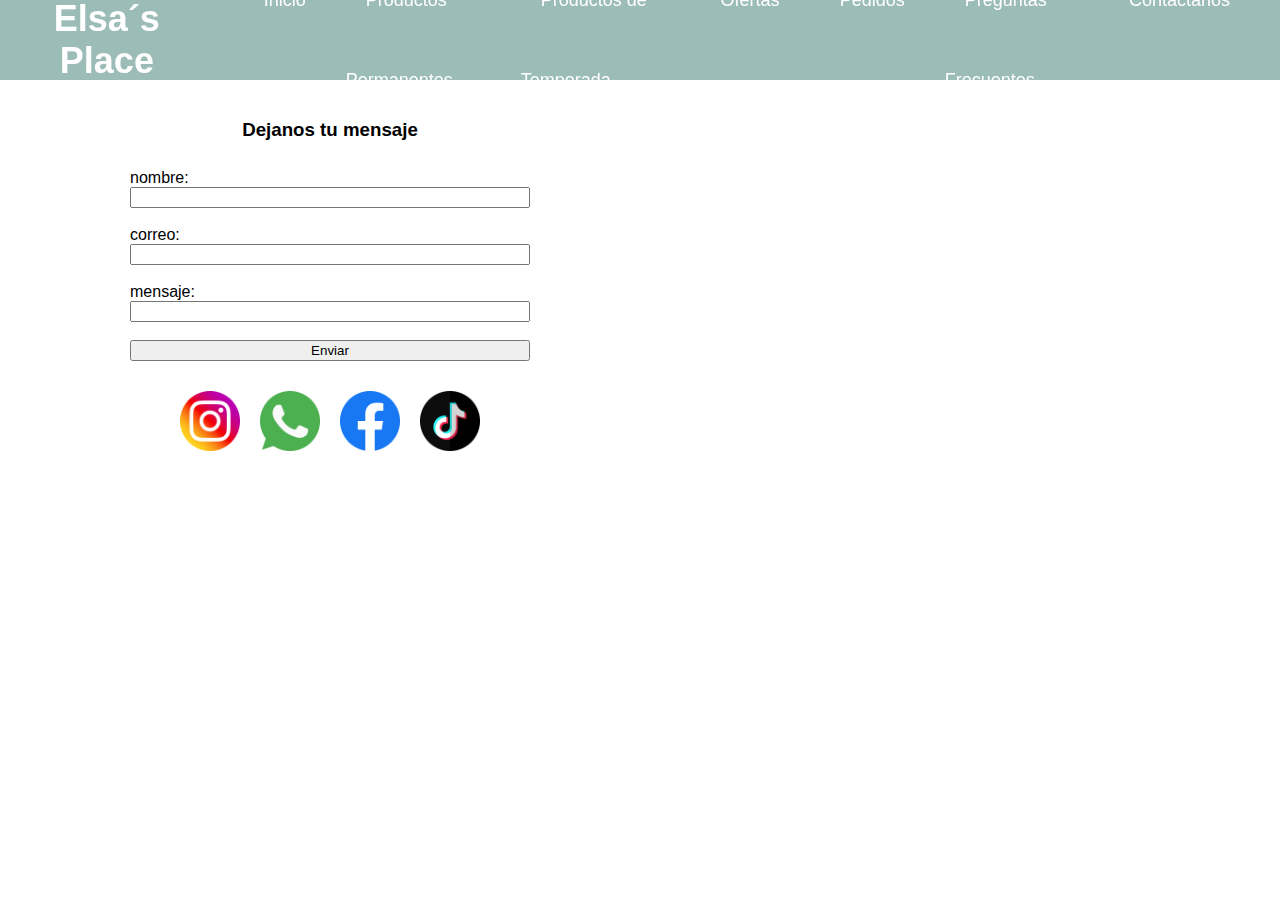
<file: src/main/resources/static/contactenos.html>
<!DOCTYPE html>
<html lang="es"> 
    <head>
        <title>Elsa´s Place</title>
        <meta charset="UTF-8">
        <link href="css/estilos.css" rel="stylesheet" type="text/css"/>
    </head>
    <body>
        <header class="header">  
           <h1 style="text-align: center">Elsa´s Place</h1> 
            <nav class="nav">
                <!-- Seccion de navegacion -->
                <ul class="nav-menu">
                <li class="nav-menu-item"><a class="nav-menu-link" href="index.html">Inicio</a></li>
                <li class="nav-menu-item"><a class="nav-menu-link" href="productosPermanentes.html">Productos Permanentes</a></li>
                <li class="nav-menu-item"><a class="nav-menu-link" href="productosDeTemporada.html">Productos de Temporada</a></li>
                <li class="nav-menu-item"><a class="nav-menu-link" href="ofertas.html">Ofertas</a></li>
                <li class="nav-menu-item"><a class="nav-menu-link" href="pedidos.html">Pedidos</a></li>
                <li class="nav-menu-item"><a class="nav-menu-link" href="preguntasFrecuentes.html">Preguntas Frecuentes</a></li>
                <li class="nav-menu-item"><a class="nav-menu-link" href="contactenos.html">Contactanos</a></li>
                </ul>
            </nav>
        </header>
               
        <section class="contact-section">
            <div class="contact-left">
                <h3 id="msj">Dejanos tu mensaje</h3>
                <form method="post" action="propiedad/incluir">
                    nombre: <input type="text" name="nombre" value="" /><br/>
                    correo: <input type="email" name="correo" value="" /><br/>
                    mensaje: <input type="text" name="mensaje" value="" /><br/>
                    <input type="submit" value="Enviar" />      
                </form>
                
                <figure class="iconos-ct">
                    <a href="https://www.instagram.com/elsa_place19?utm_source=ig_web_button_share_sheet&igsh=ZDNlZDc0MzIxNw==" target="_blank">
                        <img src="img/insta.png" alt=""/>
                    </a>
                    <a href="url" target="_blank">
                        <img src="img/whatsapp.png" alt=""/>
                    </a>
                    <a href="https://www.facebook.com/profile.php?id=100076124681858" target="_blank">
                        <img src="img/facebook.png" alt=""/>
                    </a>
                    <a href="https://www.tiktok.com/@elsa_place19?is_from_webapp=1&sender_device=pc" target="_blank">
                        <img src="img/tik-tok.png" alt=""/>
                    </a>
                </figure>
            </div>
                
            <div class="contact-right">
                <iframe class="map-iframe" src="https://www.google.com/maps/embed?pb=!1m14!1m8!1m3!1d491.16950089214816!2d-84.0071892!3d9.9874226!3m2!1i1024!2i768!4f13.1!3m3!1m2!1s0x8fa0e75f2716d18f%3A0x2934921131deda93!2sElieth%20Art!5e0!3m2!1ses!2scr!4v1717943075113!5m2!1ses!2scr" width="600" height="450" style="border:0;" allowfullscreen="" referrerpolicy="no-referrer-when-downgrade"></iframe>
            </div>
        </section>
        
    </body>
</html>
</file>
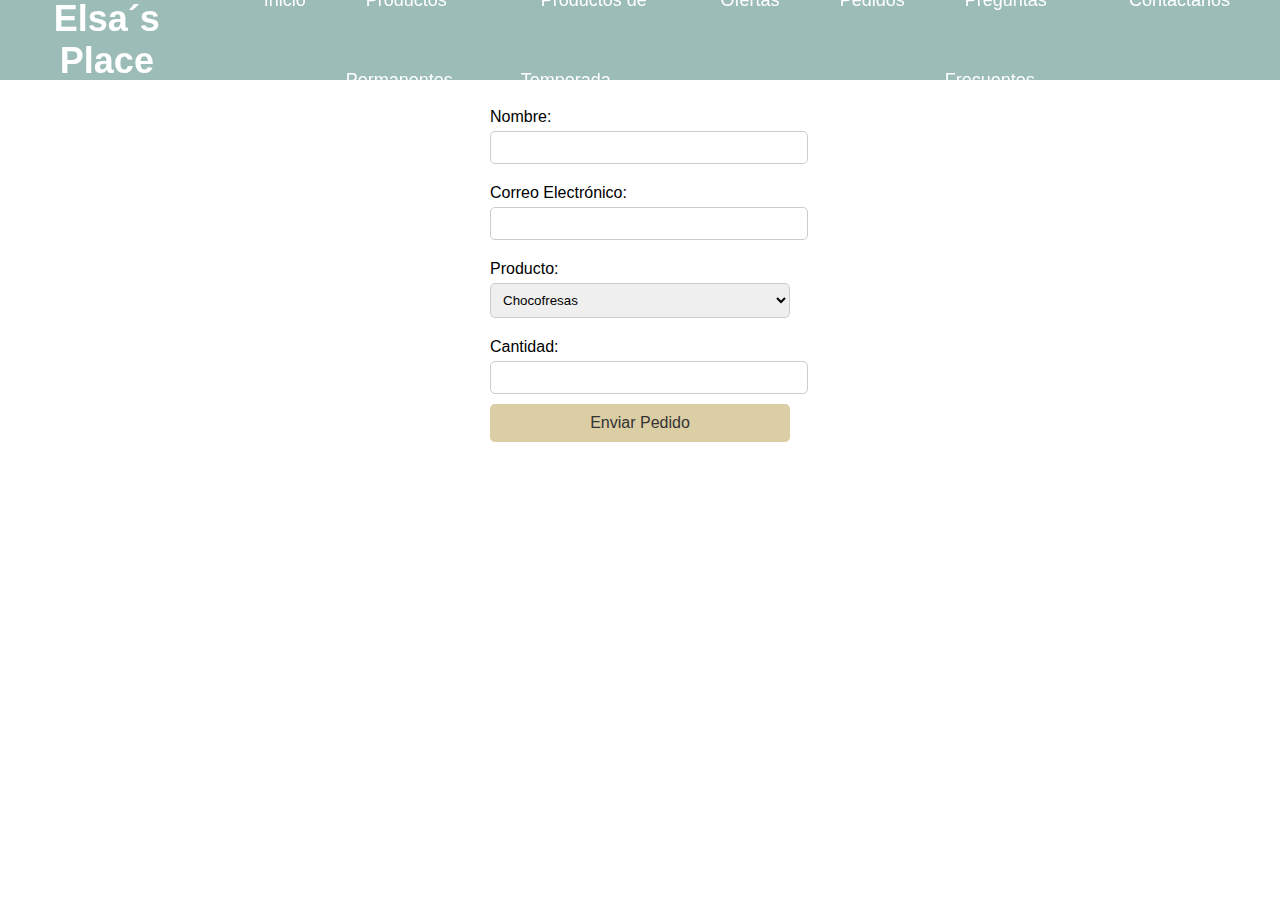
<file: src/main/resources/static/pedidos.html>
<!DOCTYPE html>

<html>
    <head>
        <title>Elsa´s Place</title>
        <meta charset="UTF-8">
        <link href="css/estilos.css" rel="stylesheet" type="text/css"/>
    </head>
    <body>
        <header class="header">  
           <h1 style="text-align: center">Elsa´s Place</h1> 
            <nav class="nav">
                <!-- Seccion de navegacion -->
                <ul class="nav-menu">
                <li class="nav-menu-item"><a class="nav-menu-link" href="index.html">Inicio</a></li>
                <li class="nav-menu-item"><a class="nav-menu-link" href="productosPermanentes.html">Productos Permanentes</a></li>
                <li class="nav-menu-item"><a class="nav-menu-link" href="productosDeTemporada.html">Productos de Temporada</a></li>
                <li class="nav-menu-item"><a class="nav-menu-link" href="ofertas.html">Ofertas</a></li>
                <li class="nav-menu-item"><a class="nav-menu-link" href="pedidos.html">Pedidos</a></li>
                <li class="nav-menu-item"><a class="nav-menu-link" href="preguntasFrecuentes.html">Preguntas Frecuentes</a></li>
                <li class="nav-menu-item"><a class="nav-menu-link" href="contactenos.html">Contactanos</a></li>
                </ul>
            </nav>
        </header>
        
         <section class="pedidos">
        <h2>Realiza tu Pedido</h2>
        <form class="form-pedidos" action="procesarPedido.html" method="post">
            <label for="nombre">Nombre:</label>
            <input type="text" id="nombre" name="nombre" required>

            <label for="email">Correo Electrónico:</label>
            <input type="email" id="email" name="email" required>

            <label for="producto">Producto:</label>
            <select id="producto" name="producto" required>
                <option value="chocofresas">Chocofresas</option>
                <option value="tresLeches">Tres Leches</option>
                <option value="cupcakes">Cupcakes</option>
            </select>

            <label for="cantidad">Cantidad:</label>
            <input type="number" id="cantidad" name="cantidad" min="1" required>

            <input type="submit" value="Enviar Pedido">
        </form>
    </section>
        
    </body>
</html>
</file>
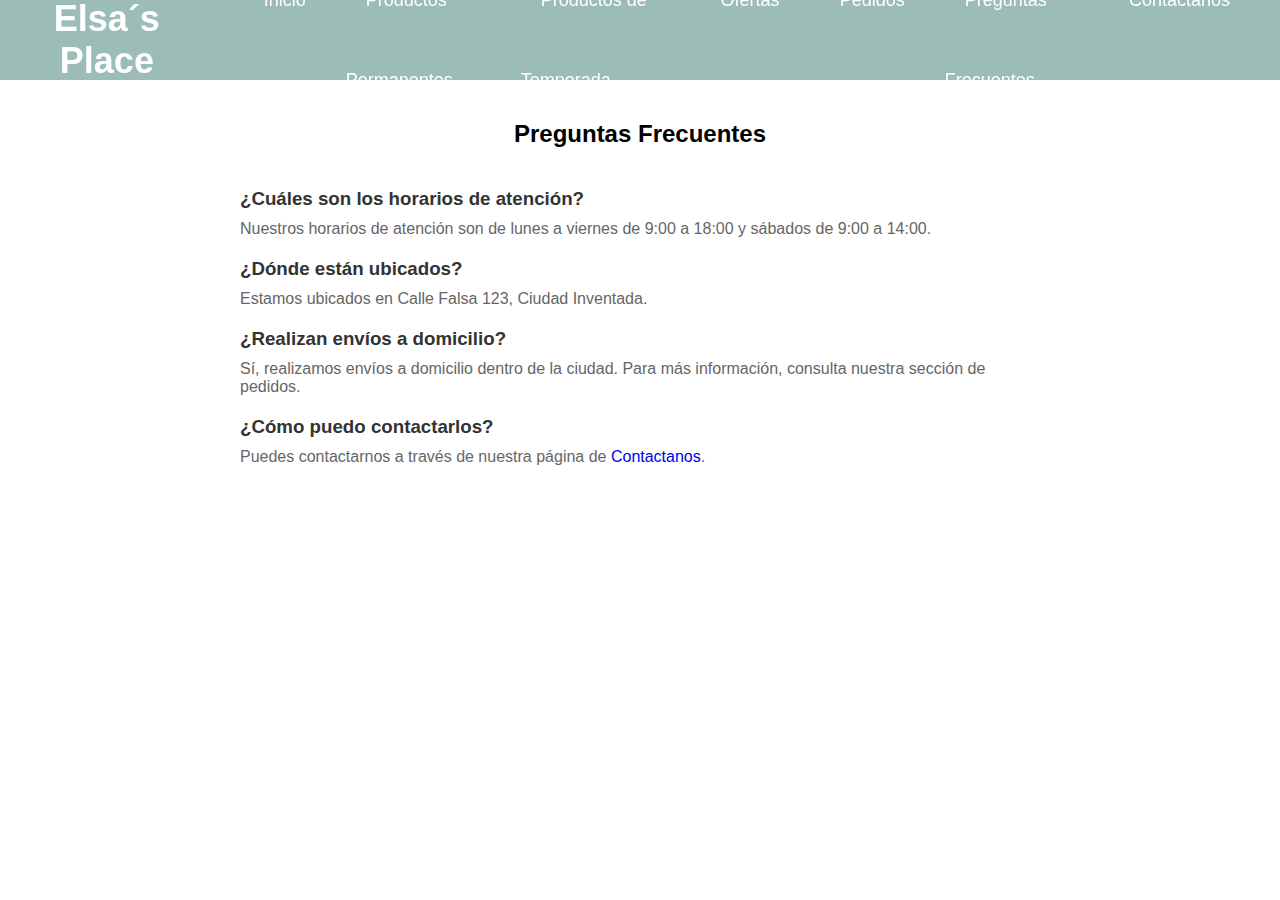
<file: src/main/resources/static/preguntasFrecuentes.html>
<!DOCTYPE html>

<html>
    <head>
        <title>Elsa´s Place</title>
        <meta charset="UTF-8">
        <link href="css/estilos.css" rel="stylesheet" type="text/css"/>
    </head>
    <body>
        <header class="header">  
           <h1 style="text-align: center">Elsa´s Place</h1> 
            <nav class="nav">
                <!-- Seccion de navegacion -->
                <ul class="nav-menu">
                <li class="nav-menu-item"><a class="nav-menu-link" href="index.html">Inicio</a></li>
                <li class="nav-menu-item"><a class="nav-menu-link" href="productosPermanentes.html">Productos Permanentes</a></li>
                <li class="nav-menu-item"><a class="nav-menu-link" href="productosDeTemporada.html">Productos de Temporada</a></li>
                <li class="nav-menu-item"><a class="nav-menu-link" href="ofertas.html">Ofertas</a></li>
                <li class="nav-menu-item"><a class="nav-menu-link" href="pedidos.html">Pedidos</a></li>
                <li class="nav-menu-item"><a class="nav-menu-link" href="preguntasFrecuentes.html">Preguntas Frecuentes</a></li>
                <li class="nav-menu-item"><a class="nav-menu-link" href="contactenos.html">Contactanos</a></li>
                </ul>
            </nav>
        </header>
        
        <section class="faq">
        <h2>Preguntas Frecuentes</h2>
        <div class="faq-item">
            <h3>¿Cuáles son los horarios de atención?</h3>
            <p>Nuestros horarios de atención son de lunes a viernes de 9:00 a 18:00 y sábados de 9:00 a 14:00.</p>
        </div>
        <div class="faq-item">
            <h3>¿Dónde están ubicados?</h3>
            <p>Estamos ubicados en Calle Falsa 123, Ciudad Inventada.</p>
        </div>
        <div class="faq-item">
            <h3>¿Realizan envíos a domicilio?</h3>
            <p>Sí, realizamos envíos a domicilio dentro de la ciudad. Para más información, consulta nuestra sección de pedidos.</p>
        </div>
        <div class="faq-item">
            <h3>¿Cómo puedo contactarlos?</h3>
            <p>Puedes contactarnos a través de nuestra página de <a href="contactenos.html">Contactanos</a>.</p>
        </div>
    </section>
        
    </body>
</html>
</file>
<file: src/main/resources/static/css/estilos.css>
body {
    font-family: sans-serif;
    margin: 0;
    padding: 0;
}

.header {
    position: fixed;
    display: flex;
    background-color: #9CBCB7;
    color: white;
    top: 0;
    left: 0;
    width: 100%;
    height: 80px;
    align-items: center;
    justify-content: space-between;
    padding: 0 20px;
}

.header h1 {
    font-size: 36px;
}
#msj{
    text-align: center
    
}

section {
    padding: 100px 20px 20px; /* Padding extra en la parte superior para evitar que el contenido quede detrás del header */
}

.nav {
    margin-right: 40px;
    justify-content: space-between;
    margin: 0 auto;
    color: black;
}

.nav-menu {
    display: flex;
    margin-right: 40px;
    list-style: none;
}

.nav-menu-item {
    font-size: 18px;
    margin: 0 10px;
    line-height: 80px;
    border-radius: 15px;
}

.nav-menu-link {
    padding: 8px 20px;
    color: white;
}

.nav-menu-item:hover {
    background-color: #DBCDA4;
    transition: 0.9s;
}

.contact-section {
    display: flex;
    justify-content: space-between;
}

.contact-left {
    width: 50%;
}

.contact-right {
    width: 50%;
    display: flex;
    justify-content: flex-end;align-content: center;
    
}

.iconos-ct {
    display: flex;
    justify-content: center; /* Centra horizontalmente */
    align-items: center; /* Centra verticalmente */
}

.iconos-ct img {
    width: 60px; /* Cambia esto según el tamaño que desees */
    height: auto; /* Mantiene la proporción de la imagen */
    margin: 0 10px;
}

.map-iframe {
    width: 100%; /* Asegura que el iframe ocupe todo el espacio de su contenedor */
    height: 450px;
}

a {
    font-family: sans-serif;
    text-decoration: none;
}

form {
    display: flex;
    flex-direction: column;
    max-width: 400px;
    margin: 0 auto 20px;
    padding: 10px;
    font-size: 16px;
}

.productos {
    
    display: flex;
    justify-content: space-around;
    align-items: center;
    padding: 100px 20px 20px; /* Padding extra en la parte superior para evitar que el contenido quede detrás del header */
    flex-wrap: wrap;
}

.producto {
    flex: 0 1 22%; /* Ajusta el tamaño de los productos para tener 4 en una fila */
    display: flex;
    flex-direction: column;
    align-items: center;
    margin-bottom: 20px;
    padding: 10px;
    box-shadow: 0 4px 8px rgba(0, 0, 0, 0.1);
    border-radius: 8px;
    background-color: #fff;
    text-align: center;
}

.producto img {
    border-radius: 8px;
    width: 100%; /* Ajusta el ancho al contenedor */
    height: auto; /* Mantiene la proporción de la imagen */
    max-width: 600px; /* Tamaño máximo de la imagen */
}

.producto h4 {
    margin: 10px 0 0;
}


.faq{
    
    padding: 100px 20px 20px; /* Padding extra en la parte superior para evitar que el contenido quede detrás del header */
    max-width: 800px;
    margin: 0 auto;
}

.faq h2 {
    text-align: center;
    margin-bottom: 40px;
}

.faq-item {
    margin-bottom: 20px;
}

.faq-item h3 {
    margin-bottom: 10px;
    color: #333;
}

.faq-item p {
    margin: 0;
    color: #666;
}



.ofertas {
    text-align: center;
    padding: 100px 20px 20px; /* Padding extra en la parte superior para evitar que el contenido quede detrás del header */
    max-width: 1200px;
    margin: 0 auto;
}

.ofertas h2 {
    margin-bottom: 40px;
}

.ofertas-contenedor {
    display: flex;
    justify-content: center; /* Centrar las ofertas horizontalmente */
    flex-wrap: wrap; /* Permitir que los elementos se envuelvan a la siguiente línea */
    gap: 20px; /* Añadir espacio entre los cuadros */
}

.oferta {
    
    display: inline-block;
    width: 30%; /* Ajusta el tamaño del contenedor de la oferta */
    margin: 0 2.5%; /* Espaciado entre ofertas */
    padding: 20px;
    box-shadow: 0 4px 8px rgba(0, 0, 0, 0.1);
    border-radius: 8px;
    background-color: #fff;
    text-align: center;
    vertical-align: top;
}

.oferta img {
    width: 100%; /* Ajusta el ancho al contenedor */
    height: auto; /* Mantiene la proporción de la imagen */
    border-radius: 8px;
}

.oferta h3 {
    margin-top: 15px;
    color: #333;
}

.oferta p {
    color: #666;
}




.inicio {
    text-align: center;
    padding: 20px;
}

.hero {
    background-image: url('https://example.com/hero-background.jpg');
    background-size: cover;
    background-position: center;
    color: white;
    padding: 60px 20px;
    margin-bottom: 40px;
}

.hero h2 {
    font-size: 48px;
    margin-bottom: 20px;
}

.hero p {
    font-size: 24px;
    margin-bottom: 40px;
}

.hero .boton {
    background-color: #DBCDA4;
    color: #333;
    padding: 10px 20px;
    text-decoration: none;
    border-radius: 5px;
    font-size: 18px;
}

.destacados {
    padding: 20px;
}

.destacados h2 {
    margin-bottom: 20px;
}

.productos-destacados-contenedor {
    display: flex;
    justify-content: center;
    gap: 20px;
    flex-wrap: wrap;
}

.producto-destacado {
    background-color: white;
    box-shadow: 0 4px 8px rgba(0, 0, 0, 0.1);
    border-radius: 8px;
    overflow: hidden;
    text-align: center;
    width: calc(33% - 20px);
    margin-bottom: 20px;
}

.producto-destacado img {
    width: 100%;
    height: auto;
}

.producto-destacado h3 {
    margin: 15px 0 10px;
}

.producto-destacado p {
    padding: 0 15px 15px;
    color: #666;
}







.pedidos {
    text-align: center;
    padding: 20px;
}

.pedidos h2 {
    font-size: 24px;
    margin-bottom: 20px;
}

.form-pedidos {
    display: inline-block;
    text-align: left;
    max-width: 300px;
    width: 100%;
}

.form-pedidos label {
    display: block;
    margin-top: 10px;
    margin-bottom: 5px;
}

.form-pedidos input,
.form-pedidos select {
    width: 100%;
    padding: 8px;
    margin-bottom: 10px;
    border: 1px solid #ccc;
    border-radius: 5px;
}

.form-pedidos input[type="submit"] {
    background-color: #DBCDA4;
    color: #333;
    padding: 10px;
    border: none;
    border-radius: 5px;
    cursor: pointer;
    font-size: 16px;
}

.form-pedidos input[type="submit"]:hover {
    background-color: #c2b098;
}




.productos-temporada {
    text-align: center;
    padding: 40px 20px;
    background-color: #f5f5f5;
}

.productos-temporada h2 {
    font-size: 28px;
    margin-bottom: 30px;
    color: #333;
}

.productos-lista {
    display: flex;
    justify-content: center;
    gap: 30px;
    flex-wrap: wrap;
}

.productoT {
    background-color: #fff;
    border: 1px solid #ddd;
    border-radius: 8px;
    padding: 20px;
    width: 250px; /* Ancho ajustado */
    text-align: center;
    box-shadow: 0 2px 4px rgba(0, 0, 0, 0.1);
    margin-bottom: 30px; /* Espacio entre productos */
}

.productoT img {
    max-width: 100%;
    border-radius: 8px;
}

.productoT h3 {
    font-size: 20px;
    margin-top: 15px;
    color: #444;
}

.productoT p {
    font-size: 16px;
    color: #666;
    margin-bottom: 10px;
}
</file>
